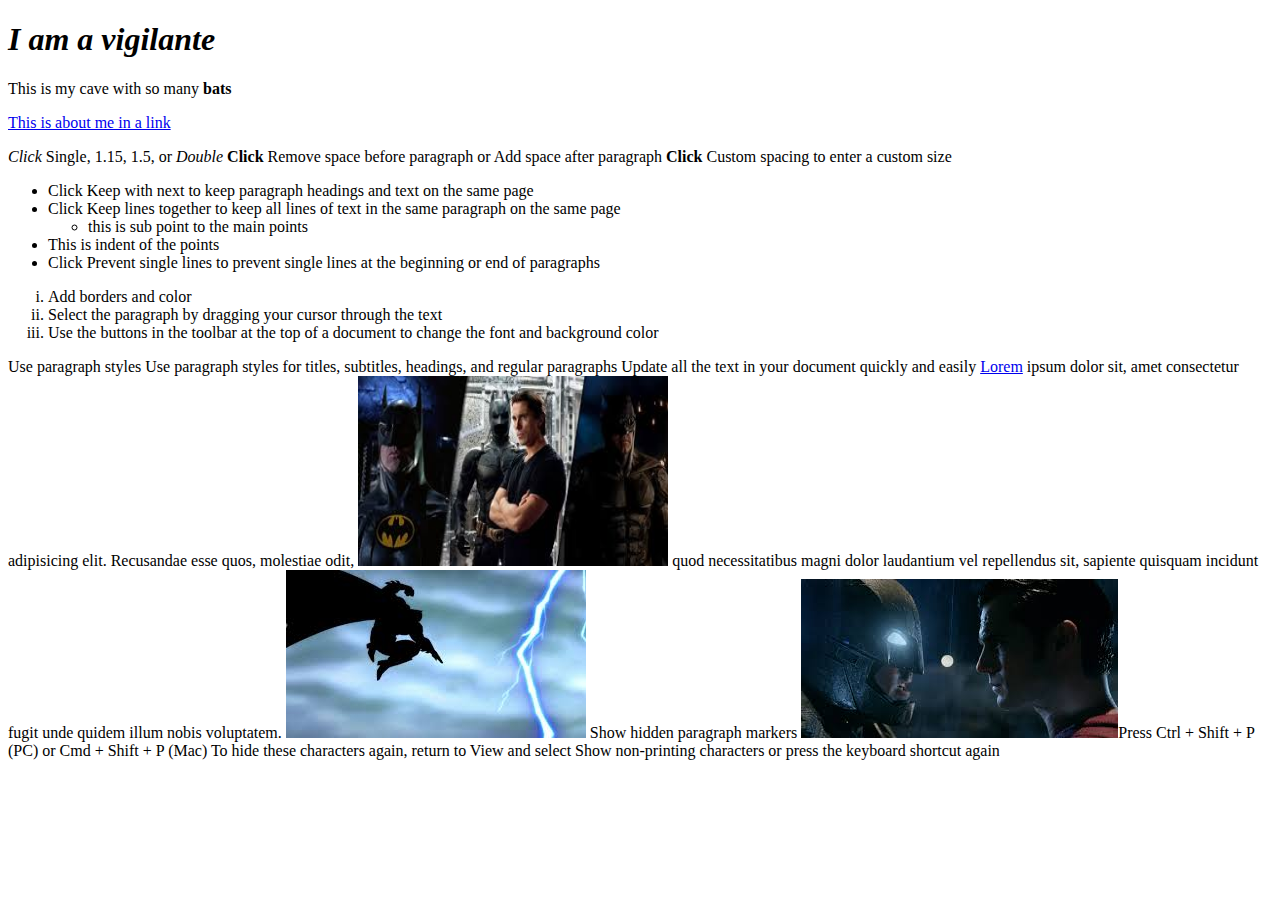
<file: odin-intro/index.html>
<!DOCTYPE HTML>

<html lang="en">

<head>
    <!-- this is called the boilerplate-->
    <meta charset="UTF-8" name="viewport" content="width=device-width, initial-scale=1.0">
    <title> Batman Cave </title>
</head>
<body>
    <h1><em> I am a vigilante </em> </h1>
    <p> This is my cave with so many <strong>bats</strong> </p>
    <a href="https://www.wikipedia.org/wiki/Batman" target="_blank" rel="noopener noreferrer"> This is about me in a link </a>
    <p>     <em> Click </em> Single, 1.15, 1.5, or <i>Double</i>
        <b>Click</b> Remove space before paragraph or Add space after paragraph
        <strong> Click </strong> Custom spacing to enter a custom size

    </p>

    <ul>
        <li>Click Keep with next to keep paragraph headings and text on the same page </li>
        <li> Click Keep lines together to keep all lines of text in the same paragraph on the same page</li>
        <ul>
            <li> this is sub point to the main points</li>
        </ul>
            <li> This is indent of the points </li>
        <li>Click Prevent single lines to prevent single lines at the beginning or end of paragraphs</li>
    </ul>

    <ol type="i">
        <li>Add borders and color</li>

        <li>Select the paragraph by dragging your cursor through the text</li>

        <li>Use the buttons in the toolbar at the top of a document 
            to change the font and background color</li>
    </ol>
    <p>
        Use paragraph styles
        
        Use paragraph styles for titles, subtitles, headings, and regular paragraphs
        Update all the text in your document quickly and easily
        <a href="about.html" target="_blank" rel="noopener noreferrer">Lorem</a> 
        ipsum dolor sit, amet consectetur adipisicing elit. Recusandae esse quos, 
        molestiae odit, <img src="bat3.jpeg" width="310" height="190">
        quod necessitatibus magni dolor laudantium vel repellendus sit, 
        sapiente quisquam incidunt fugit unde quidem illum nobis voluptatem.
        
        <img src="bat1.jpeg">
        Show hidden paragraph markers

        <img src="bat4.jpeg" alt="Batman Vs Superman">Press Ctrl + Shift + P (PC) or Cmd + Shift + P (Mac)
        To hide these characters again, return to View and select 
        Show non-printing characters or press the keyboard shortcut again
    </p>

</body>
</html>
</file>
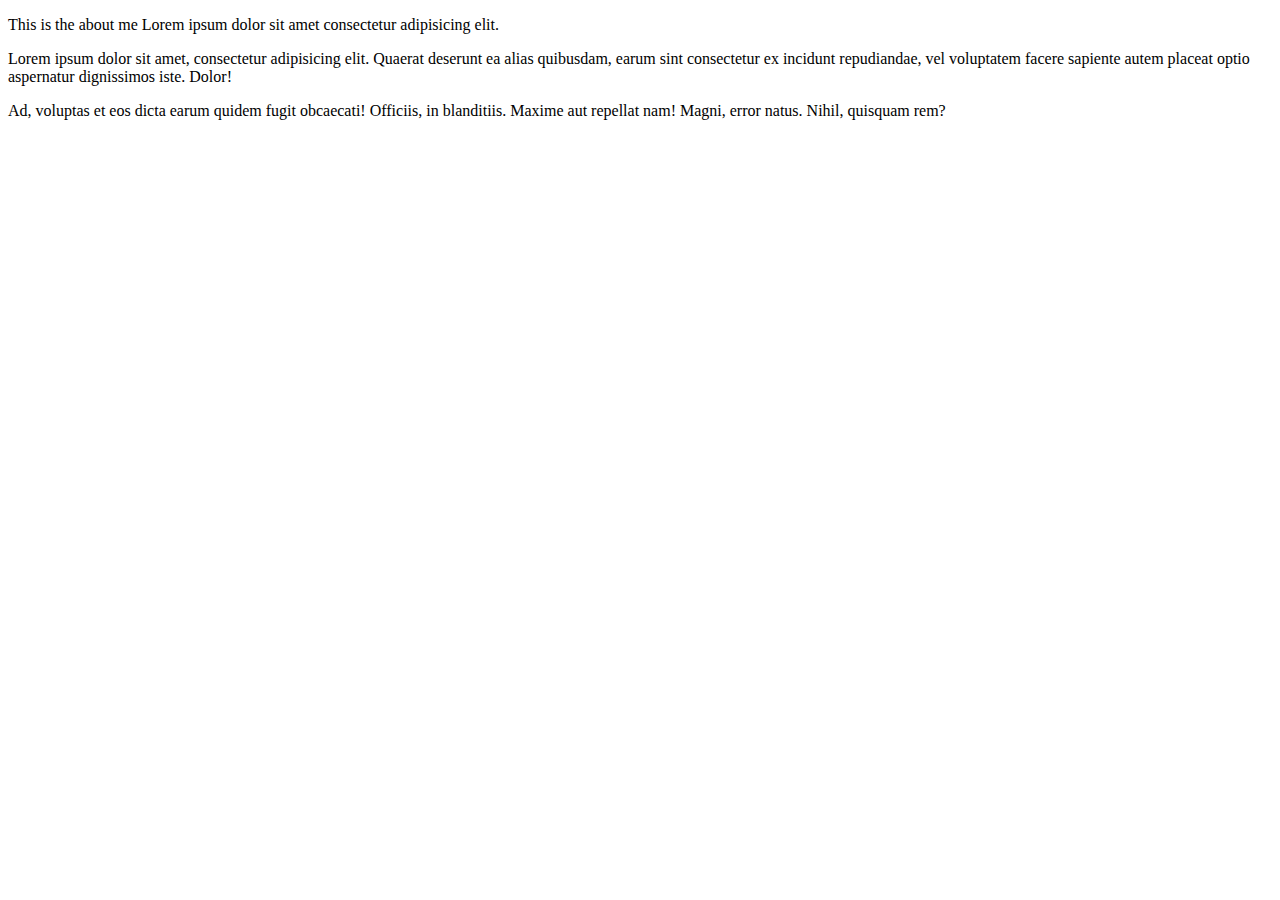
<file: odin-intro/about.html>
<!DOCTYPE html>
<html lang="en">
<head>
    <meta charset="UTF-8">
    <meta name="viewport" content="width=device-width, initial-scale=1.0">
    <title> About </title>
</head>
<body>
    <p>
        This is the about me
        Lorem ipsum dolor sit amet consectetur adipisicing elit. 
    </p>
    <p>
        Lorem ipsum dolor sit amet, consectetur adipisicing elit. 
        Quaerat deserunt ea alias quibusdam, earum sint consectetur ex incidunt repudiandae, 
        vel voluptatem facere sapiente autem placeat optio aspernatur dignissimos iste. Dolor!
    </p>
    <p>
        Ad, voluptas et eos dicta earum quidem fugit obcaecati! Officiis, in blanditiis. 
        Maxime aut repellat nam! Magni, error natus. Nihil, quisquam rem?

    </p>
</body>
</html>
</file>
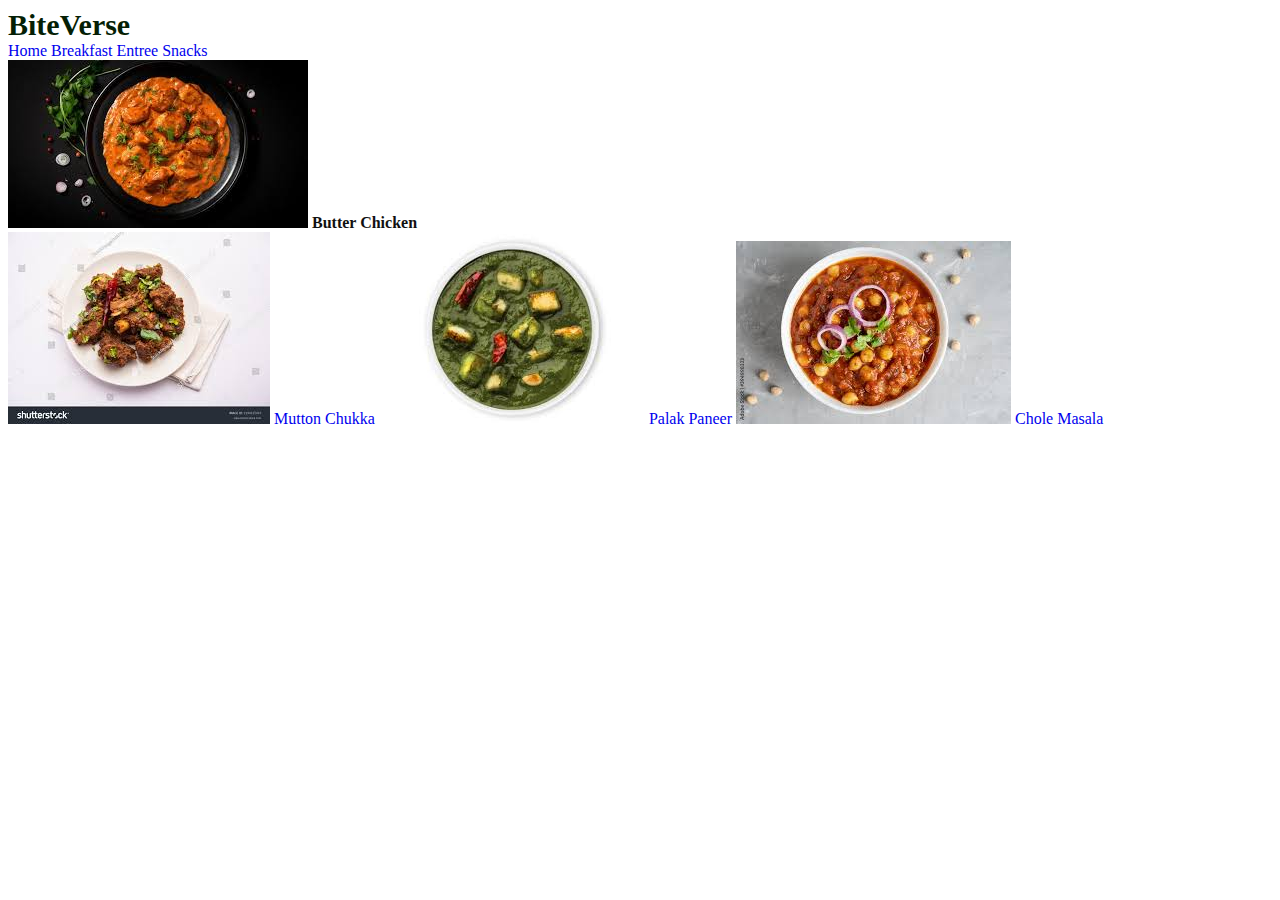
<file: odin-recipes/dinner.html>
<!DOCTYPE html>
<html lang="en">
<head>
    <meta charset="UTF-8">
    <meta name="viewport" content="width=device-width, initial-scale=1.0">
    <title>Dinner</title>
    <link rel="stylesheet" href="css/common.css">
</head>
<body>
    
    <div> 
        <div class="heading">BiteVerse </div>
        <div class="navbar"> 
            <a href="index.html"> Home </a>
            <a href="breakfast.html"> Breakfast</a> 
            <a href="dinner.html"> Entree</a> 
            <a href="snacks.html"> Snacks</a> 
        </div>
    </div>


    <div class="dish">
        <img src="img/butterchicken.jpeg" alt="Butter Chicken"> 
        <a href="recipes/butterchicken.html"> Butter Chicken</a>
    </div>

    <img src="img/muttonchukka.jpeg" alt="Mutton Chukka"> 
    <a href="recipes/muttonchukka.html"> Mutton Chukka</a>

    <img src="img/palakpaneer.jpeg" alt="Palak Paneer"> 
    <a href="recipes/palakpaneer.html"> Palak Paneer</a>

    <img src="img/cholemasala.jpeg" alt="Chole Masala"> 
    <a href="recipes/cholemasala.html"> Chole Masala</a>

</body>
</html>
</file>
<file: odin-recipes/css/common.css>
* {
    text-decoration: none;
    font-family: New Century Schoolbook, TeX Gyre Schola, serif;
}

.main-menu a{
    color:grey;
    /* margin-right: 10px;
    padding: 10px; */
    display: inline-block;
    text-align: left;
}

.heading {
    /* text-align: left; */
    color:rgb(5, 31, 5);
    font-family:Bradley Hand, cursive;
    font-size: 30px;
    font-weight: 900;
}

.navbar{
    /* text-align: right; */
}

span.navbar{
   /* margin-top:-23px;  */
}

a:hover{
    color:rgb(17, 17, 17);
}

.dish a{
    font-weight: 600;
    color:rgb(17, 17, 17);
    mar
}

.dish a:hover{
    color:rgb(206, 36, 65);
    /* padding: 10px;
    border: 10px;
    border-color: black; */
}

.button-wrap{
    mask-image: url(https://developer.mozilla.org/static/media/search.cebfd63a204ba9fefa74.svg);
    background-color: gray;
    display: inline-block;
    mask-repeat: no-repeat;
    vertical-align: middle;
    color: blue;
}
</file>
